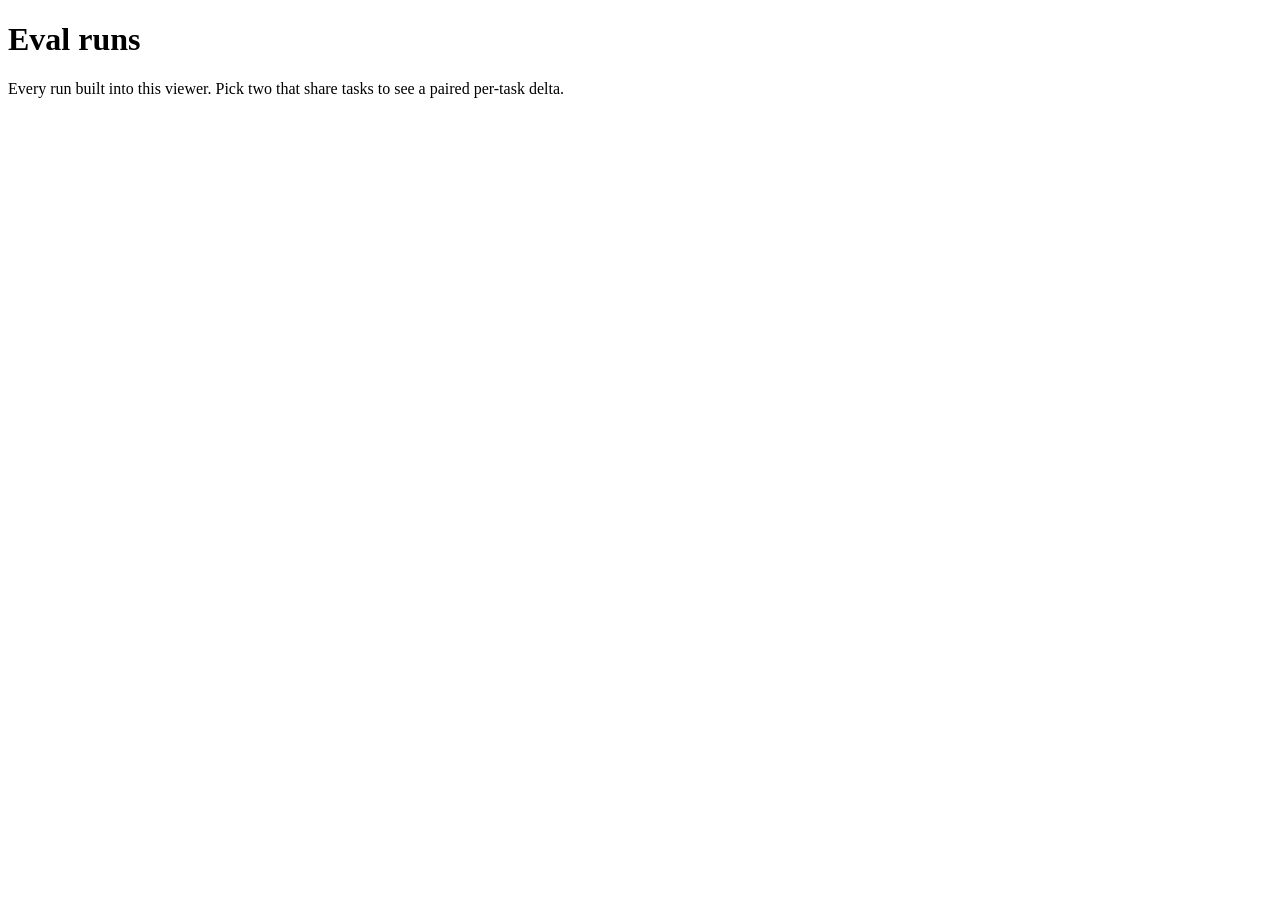
<file: viewer/assets/index.html>
<!doctype html>
<html lang="en">
<head>
<meta charset="utf-8">
<meta name="viewport" content="width=device-width, initial-scale=1">
<title>Eval runs — trace viewer</title>
<style>__CSS__</style>
</head>
<body>
<header class="top">
  <h1>Eval runs</h1>
  <p class="sub">Every run built into this viewer. Pick two that share tasks to see a paired per-task delta.</p>
</header>
<section class="pane" id="body"></section>
<script type="application/json" id="payload">__PAYLOAD__</script>
<script>__JS__</script>
</body>
</html>
</file>
